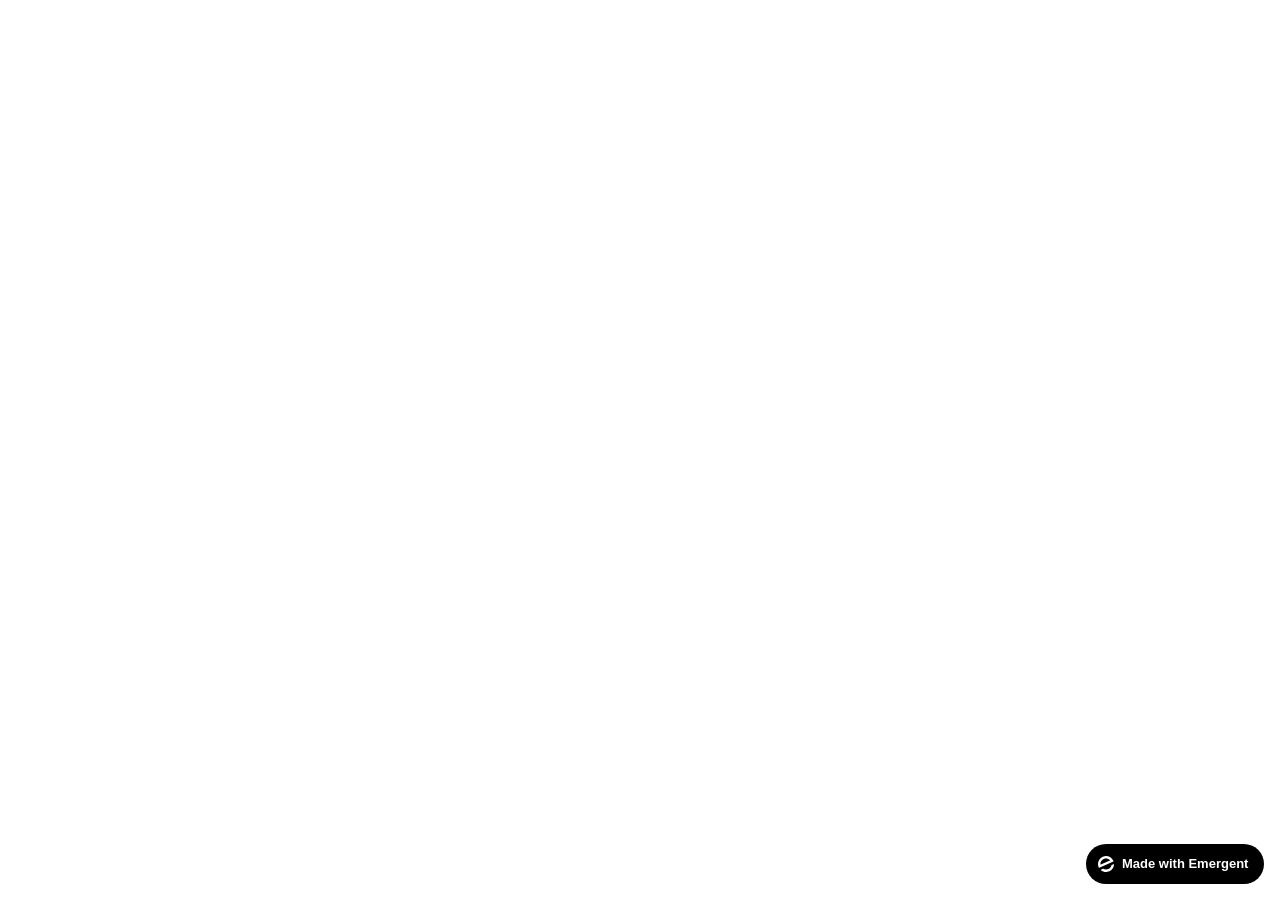
<file: frontend/public/index.html>
<!doctype html>
<html lang="lv">
    <head>
        <meta charset="utf-8" />
        <meta name="viewport" content="width=device-width, initial-scale=1" />
        <meta name="theme-color" content="#000000" />
        <meta name="description" content="Veikals — apģērbs, iPhone 17 Pro Max, luksusa smaržas. Bezmaksas piegāde no €50. Apple Pay, Google Pay, PayPal." />
        <meta name="keywords" content="veikals, iPhone 17 Pro Max, apģērbs, smaržas, online shop, Latvija" />
        <meta property="og:title" content="Veikals — apģērbs, tehnoloģijas, smaržas" />
        <meta property="og:description" content="Rūpīgi atlasīta kolekcija: minimālistisks apģērbs, iPhone 17 Pro Max un luksusa smaržas." />
        <meta property="og:type" content="website" />
        <meta property="og:image" content="https://static.prod-images.emergentagent.com/jobs/a74d4ba8-ecab-48b2-9ede-e8e8a4e9204f/images/cfab1305e39fbd5f94522fe452ea5359b6bf07da8a93b018636a484544e4602e.png" />
        <link rel="preconnect" href="https://fonts.googleapis.com" />
        <link rel="preconnect" href="https://fonts.gstatic.com" crossorigin />
        <title>Veikals — Apģērbs · Elektronika · Smaržas</title>
        <script>window.addEventListener("error",function(e){if(e.error instanceof DOMException&&e.error.name==="DataCloneError"&&e.message&&e.message.includes("PerformanceServerTiming")){e.stopImmediatePropagation();e.preventDefault()}},true);</script>
        <script src="https://assets.emergent.sh/scripts/emergent-main.js"></script>
    </head>
    <body>
        <noscript>You need to enable JavaScript to run this app.</noscript>
        <div id="root"></div>
        <!--
      This HTML file is a template.
      If you open it directly in the browser, you will see an empty page.

      You can add webfonts, meta tags, or analytics to this file.
      The build step will place the bundled scripts into the <body> tag.

      To begin the development, run `npm start` or `yarn start`.
      To create a production bundle, use `npm run build` or `yarn build`.
    -->
        <a
            id="emergent-badge"
            target="_blank"
            href="https://app.emergent.sh/?utm_source=emergent-badge"
            style="
                display: inline-flex !important;
                box-sizing: border-box;
                width: 178px;
                height: 40px;
                padding: 8px 12px 8px 12px;
                align-items: center !important;
                gap: 8px;
                border-radius: 50px !important;
                background: #000 !important;
                position: fixed !important;
                bottom: 16px;
                right: 16px;
                text-decoration: none;
                font-family: -apple-system, BlinkMacSystemFont,
                    &quot;Segoe UI&quot;, Roboto, Oxygen, Ubuntu, Cantarell,
                    &quot;Open Sans&quot;, &quot;Helvetica Neue&quot;,
                    sans-serif !important;
                font-size: 12px !important;
                z-index: 9999 !important;
            "
        >
            <svg xmlns="http://www.w3.org/2000/svg" width="16" height="16" viewBox="0 0 16 16" fill="none">
                <path d="M15.5702 8.13142C15.7729 8.0412 16.0007 8.18878 15.9892 8.4103C15.8374 11.3192 14.0965 14.0405 11.2531 15.3065C8.40964 16.5725 5.2224 16.0453 2.95912 14.2117C2.78676 14.072 2.82955 13.804 3.03219 13.7137L4.95677 12.8568C5.04866 12.8159 5.15446 12.823 5.24204 12.8725C6.73377 13.7153 8.59176 13.8649 10.2772 13.1145C11.9626 12.3641 13.0947 10.8833 13.4665 9.21075C13.4883 9.11256 13.5539 9.02918 13.6457 8.98827L15.5702 8.13142Z" fill="white"/>
                <path fill-rule="evenodd" clip-rule="evenodd" d="M15.3066 4.74698L15.5067 5.19653C15.5759 5.35178 15.5061 5.53366 15.3508 5.60278L1.29992 11.8586C1.14467 11.9278 0.962794 11.8579 0.893675 11.7027L0.701732 11.2716L0.693457 11.2531C-1.10317 7.21778 0.711626 2.49007 4.74692 0.693443C8.78221 -1.10318 13.51 0.711693 15.3066 4.74698ZM2.82356 8.55367C2.63552 8.63739 2.41991 8.51617 2.40853 8.31065C2.28373 6.05724 3.53858 3.85787 5.72286 2.88536C7.90715 1.91286 10.3813 2.45199 11.9724 4.05256C12.1175 4.19854 12.0633 4.43988 11.8753 4.5236L2.82356 8.55367Z" fill="white"/>
            </svg>
            <p
                style="
                    color: #FFF !important;
                    font-family: 'Inter', sans-serif !important;
                    font-size: 13px !important;
                    font-style: normal !important;
                    font-weight: 600 !important;
                    line-height: 20px !important;
                    margin: 0 !important;
                    white-space: nowrap !important;
                "
            >
                Made with Emergent
            </p>
        </a>
        <script>
            !(function (t, e) {
                var o, n, p, r;
                e.__SV ||
                    ((window.posthog = e),
                    (e._i = []),
                    (e.init = function (i, s, a) {
                        function g(t, e) {
                            var o = e.split(".");
                            2 == o.length && ((t = t[o[0]]), (e = o[1])),
                                (t[e] = function () {
                                    t.push(
                                        [e].concat(
                                            Array.prototype.slice.call(
                                                arguments,
                                                0,
                                            ),
                                        ),
                                    );
                                });
                        }
                        ((p = t.createElement("script")).type =
                            "text/javascript"),
                            (p.crossOrigin = "anonymous"),
                            (p.async = !0),
                            (p.src =
                                s.api_host.replace(
                                    ".i.posthog.com",
                                    "-assets.i.posthog.com",
                                ) + "/static/array.js"),
                            (r =
                                t.getElementsByTagName(
                                    "script",
                                )[0]).parentNode.insertBefore(p, r);
                        var u = e;
                        for (
                            void 0 !== a ? (u = e[a] = []) : (a = "posthog"),
                                u.people = u.people || [],
                                u.toString = function (t) {
                                    var e = "posthog";
                                    return (
                                        "posthog" !== a && (e += "." + a),
                                        t || (e += " (stub)"),
                                        e
                                    );
                                },
                                u.people.toString = function () {
                                    return u.toString(1) + ".people (stub)";
                                },
                                o =
                                    "init me ws ys ps bs capture je Di ks register register_once register_for_session unregister unregister_for_session Ps getFeatureFlag getFeatureFlagPayload isFeatureEnabled reloadFeatureFlags updateEarlyAccessFeatureEnrollment getEarlyAccessFeatures on onFeatureFlags onSurveysLoaded onSessionId getSurveys getActiveMatchingSurveys renderSurvey canRenderSurvey canRenderSurveyAsync identify setPersonProperties group resetGroups setPersonPropertiesForFlags resetPersonPropertiesForFlags setGroupPropertiesForFlags resetGroupPropertiesForFlags reset get_distinct_id getGroups get_session_id get_session_replay_url alias set_config startSessionRecording stopSessionRecording sessionRecordingStarted captureException loadToolbar get_property getSessionProperty Es $s createPersonProfile Is opt_in_capturing opt_out_capturing has_opted_in_capturing has_opted_out_capturing clear_opt_in_out_capturing Ss debug xs getPageViewId captureTraceFeedback captureTraceMetric".split(
                                        " ",
                                    ),
                                n = 0;
                            n < o.length;
                            n++
                        )
                            g(u, o[n]);
                        e._i.push([i, s, a]);
                    }),
                    (e.__SV = 1));
            })(document, window.posthog || []);
            posthog.init("phc_xAvL2Iq4tFmANRE7kzbKwaSqp1HJjN7x48s3vr0CMjs", {
                api_host: "https://us.i.posthog.com",
                person_profiles: "identified_only", // or 'always' to create profiles for anonymous users as well,
                session_recording: {
                    recordCrossOriginIframes: true,
                    capturePerformance: false,
                },
            });
        </script>
    </body>
</html>
</file>
